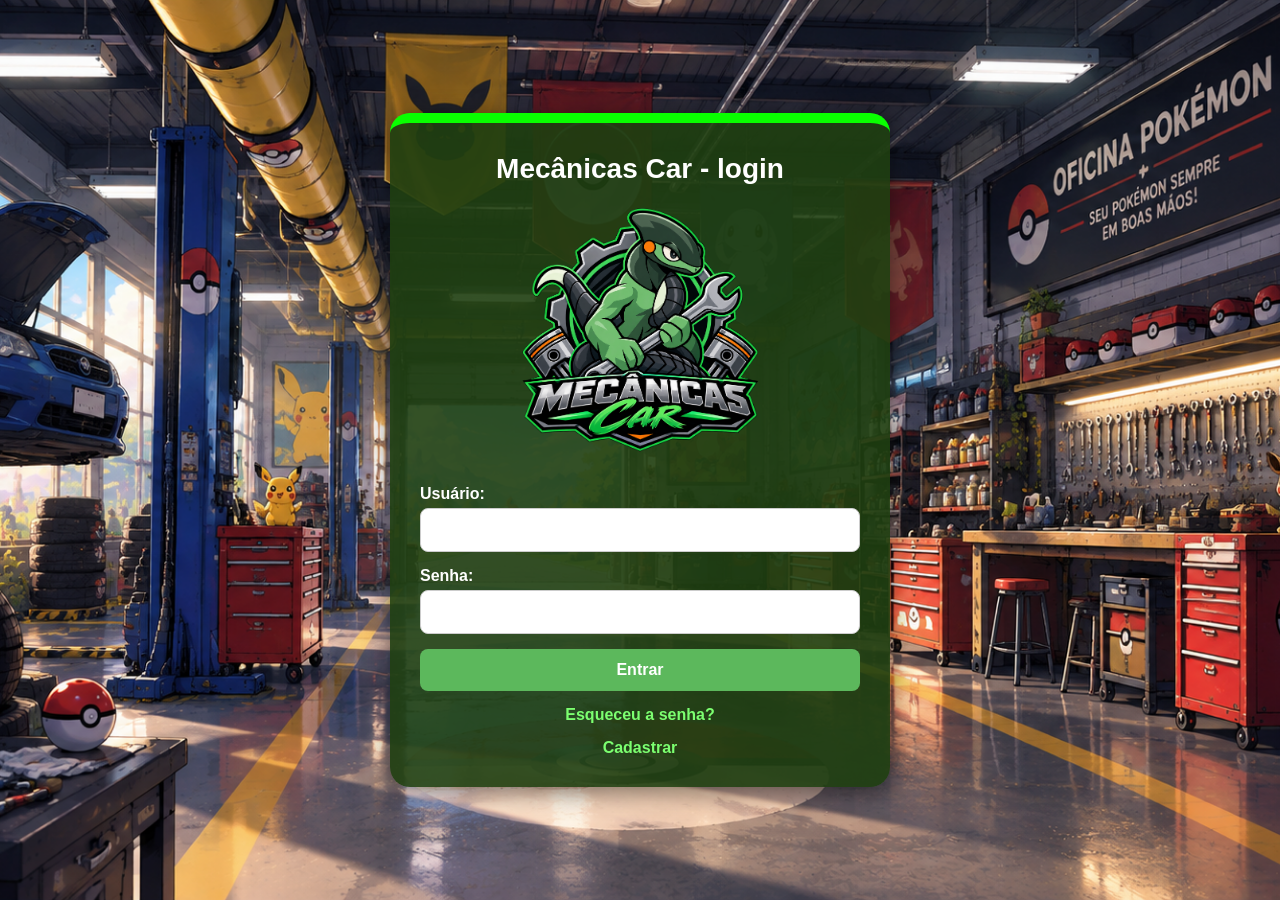
<file: ProjetoMecanica/Front/index.html>
<!DOCTYPE html>
<html lang="pt-br">

<head>
    <meta charset="UTF-8">
    <meta name="viewport" content="width=device-width, initial-scale=1.0">
    <title>Oficina Mecânica - login</title>
    <link rel="stylesheet" href="style.css">
</head>

<body>

    <div class="login-container">
        <h1>Mecânicas Car - login</h1>
        <img src="img/Mascote Mecânicas Car em Verde.png" alt="Logo da Oficina" class="logo">
        <form action="menu.html" method="POST">
            <label for="username">Usuário:</label>
            <input type="text" id="username" name="username" required>

            <label for="password">Senha:</label>
            <input type="password" id="password" name="password" required>

            <a href="menu.html">
                <button type="button" class="btn-EEE">Entrar</button></a>
            <p><a href="esqueceu-senha.php">Esqueceu a senha?</a></p>
            <p><a href="cadastrar.html">Cadastrar</a></p>
    </div>
</body>

</html>
</file>
<file: ProjetoMecanica/Front/style.css>
* {
    margin: 0;
    padding: 0;
    box-sizing: border-box;
    }
  
  body {
  font-family: Arial, sans-serif;
  
  
  background-image: url("img/Oficina Pokémon_ Garagem em Boas Mãos.png");
  
  background-size: cover;
  background-position: center;
  background-repeat: no-repeat;
  background-attachment: fixed;
  
  min-height: 100vh;
  
  display: flex;
  justify-content: center;
  align-items: center;
  
  padding: 20px;
 
  
  }
  
  .login-container {
  background-color: rgba(31, 63, 16, 0.90);
  
  
  width: 500px;
  max-width: 100%;
  
  padding: 30px;
  
  border-radius: 20px;
  
  box-shadow: 0 5px 25px rgba(0, 0, 0, 0.5);
  
  border-top: 10px solid #09ff00;
  
  
  }
  
  .login-container h1 {
  color: white;
  
  
  text-align: center;
  
  margin-bottom: 20px;
  
  font-size: 28px;
  
  
  }
  
  .logo {
  display: block;
  
  
  margin: 0 auto 30px;
  
  width: 250px;
  max-width: 100%;
  
  height: auto;
  
  
  }
  
  .login-container label {
  display: block;
  
 
  color: white;
  
  font-weight: bold;
  
  font-size: 16px;
  
  margin-bottom: 5px;
  
  
  }
  
  .login-container input {
  width: 100%;
  
  
  padding: 12px;
  
  margin-bottom: 15px;
  
  border: 1px solid #ccc;
  
  border-radius: 8px;
  
  font-size: 16px;
  
  outline: none;
  
  
  }
  
  .login-container input:focus {
  border-color: #09ff00;
  
  
  box-shadow: 0 0 5px rgba(9, 255, 0, 0.5);
  
  
  }
  
  .btn-EEE {
  width: 100%;
  
  
  padding: 12px;
  
  background-color: #5cb85c;
  
  color: white;
  
  border: none;
  
  border-radius: 8px;
  
  font-size: 16px;
  
  font-weight: bold;
  
  cursor: pointer;
  
  transition: 0.3s;
  
  
  }
  
  .btn-EEE:hover {
  background-color: #4cae4c;
  
 
  transform: scale(1.02);
  
  
  }
  
  .login-container p {
  text-align: center;
  
  
  margin-top: 15px;
  
  
  }
  
  .login-container a {
  color: #7cff70;
  
  
  font-weight: bold;
  
  text-decoration: none;
  

  }
  
  .login-container a:hover {
  text-decoration: underline;
  }
  
  @media screen and (max-width: 600px) {
  
 
  .login-container {
      padding: 20px;
  }
  
  .login-container h1 {
      font-size: 22px;
  }
  
  .logo {
      width: 200px;
  }
 
  
  }
</file>
